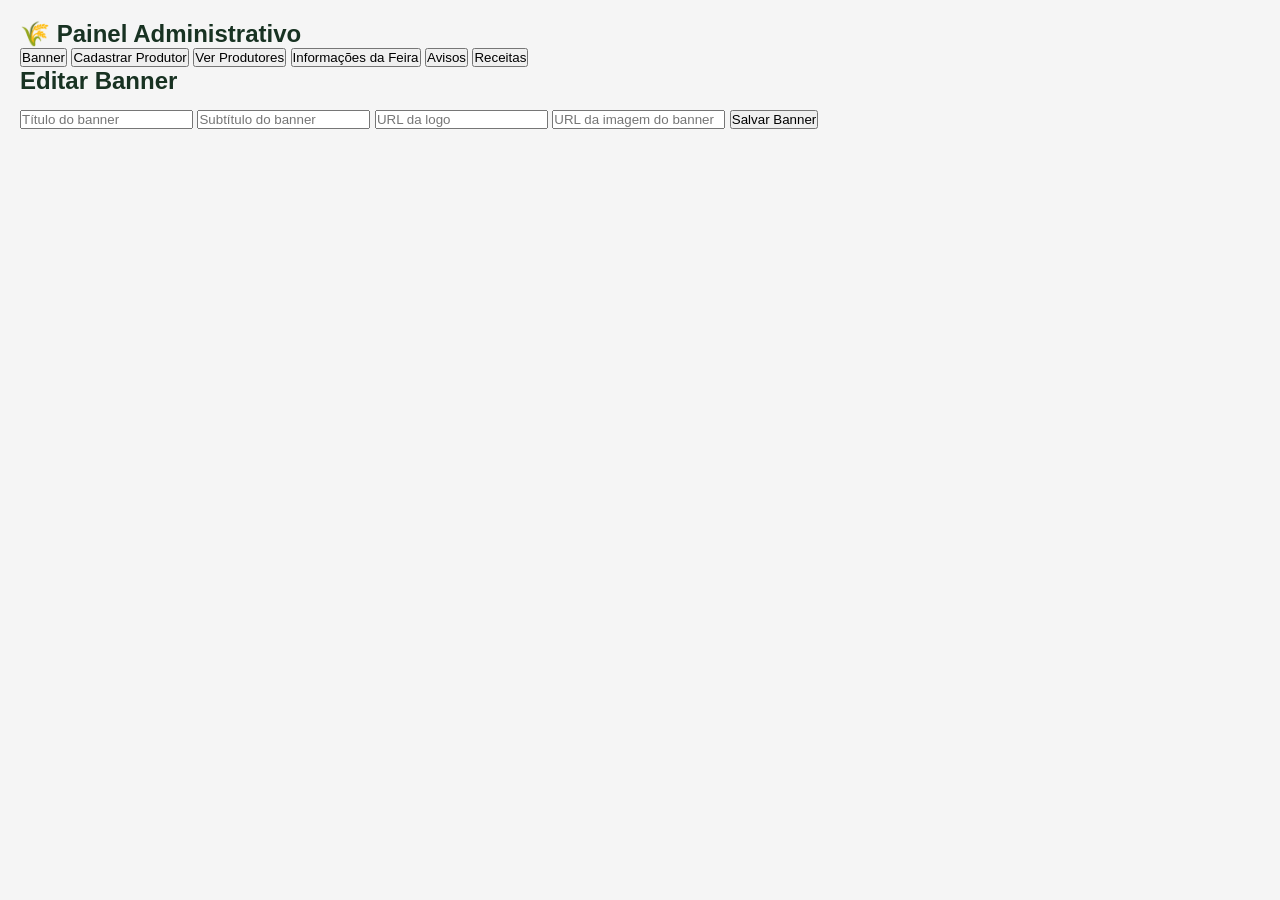
<file: admin.html>
<!DOCTYPE html>
<html lang="pt-BR">

<head>

    <meta charset="UTF-8">

    <meta name="viewport"
          content="width=device-width, initial-scale=1.0">

    <title>Painel Administrativo</title>

    <link rel="stylesheet"
          href="style.css">

</head>

<body>

<section class="admin">

    <h1>🌾 Painel Administrativo</h1>

    <!-- MENU -->

    <div class="admin-menu">

        <button type="button"
                onclick="mostrarSecao('banner-admin')">

            Banner

        </button>

        <button type="button"
                onclick="mostrarSecao('cadastro-produtor')">

            Cadastrar Produtor

        </button>

        <button type="button"
                onclick="mostrarSecao('produtores-cadastrados')">

            Ver Produtores

        </button>

        <button type="button"
                onclick="mostrarSecao('editar-feira')">

            Informações da Feira

        </button>

        <button type="button"
                onclick="mostrarSecao('avisos-admin')">

            Avisos

        </button>

        <button type="button"
                onclick="mostrarSecao('receitas-admin')">

            Receitas

        </button>

    </div>

    <!-- =========================================
    BANNER
    ========================================= -->

    <div id="banner-admin"
         class="admin-section">

        <h2>Editar Banner</h2>

        <form id="form-banner">

            <input type="text"
                   id="banner-titulo"
                   placeholder="Título do banner">

            <input type="text"
                   id="banner-subtitulo"
                   placeholder="Subtítulo do banner">

            <input type="text"
                   id="banner-logo-input"
                   placeholder="URL da logo">

            <input type="text"
                   id="banner-imagem"
                   placeholder="URL da imagem do banner">

            <button type="submit">

                Salvar Banner

            </button>

        </form>

    </div>

    <!-- =========================================
    CADASTRAR PRODUTOR
    ========================================= -->

    <div id="cadastro-produtor"
         class="admin-section"
         style="display:none;">

        <h2>Cadastrar Produtor</h2>

        <form id="form-produtor">

            <input type="text"
                   id="nome"
                   placeholder="Nome do produtor"
                   required>

            <input type="text"
                   id="historia"
                   placeholder="História do produtor"
                   required>

            <input type="text"
                   id="produto"
                   placeholder="Produto vendido"
                   required>

            <input type="text"
                   id="imagem"
                   placeholder="URL da imagem"
                   required>

            <button type="submit">

                Adicionar Produtor

            </button>

        </form>

    </div>

    <!-- =========================================
    PRODUTORES CADASTRADOS
    ========================================= -->

    <div id="produtores-cadastrados"
         class="admin-section"
         style="display:none;">

        <h2>Produtores Cadastrados</h2>

        <div id="lista-admin-produtores"></div>

    </div>

    <!-- =========================================
    FEIRA
    ========================================= -->

    <div id="editar-feira"
         class="admin-section"
         style="display:none;">

        <h2>Informações da Feira</h2>

        <form id="form-feira">

            <input type="text"
                   id="local-feira"
                   placeholder="Local da feira">

            <input type="text"
                   id="data-feira"
                   placeholder="Data">

            <input type="text"
                   id="horario-feira"
                   placeholder="Horário">

            <button type="submit">

                Salvar Informações

            </button>

            <button type="button"
                    onclick="removerFeira()"
                    class="remove-btn">

                Remover Informações

            </button>

        </form>

    </div>

    <!-- =========================================
    AVISOS
    ========================================= -->

    <div id="avisos-admin"
         class="admin-section"
         style="display:none;">

        <h2>Avisos</h2>

        <form id="form-aviso">

            <input type="text"
                   id="texto-aviso"
                   placeholder="Digite um aviso">

            <input type="text"
                   id="tempo-aviso"
                   placeholder="Ex: Há 2 horas">

            <button type="submit">

                Publicar Aviso

            </button>

        </form>

        <br>

        <div id="lista-avisos-admin"></div>

    </div>

    <!-- =========================================
    RECEITAS
    ========================================= -->

    <div id="receitas-admin"
         class="admin-section"
         style="display:none;">

        <h2>Receitas</h2>

        <form id="form-receita">

            <input type="text"
                   id="nome-receita"
                   placeholder="Nome da receita">

            <input type="text"
                   id="descricao-receita"
                   placeholder="Descrição">

            <input type="text"
                   id="imagem-receita"
                   placeholder="URL da imagem">

            <button type="submit">

                Adicionar Receita

            </button>

        </form>

        <br>

        <div id="lista-receitas-admin"></div>

    </div>

</section>

<script src="script.js"></script>

</body>
</html>
</file>
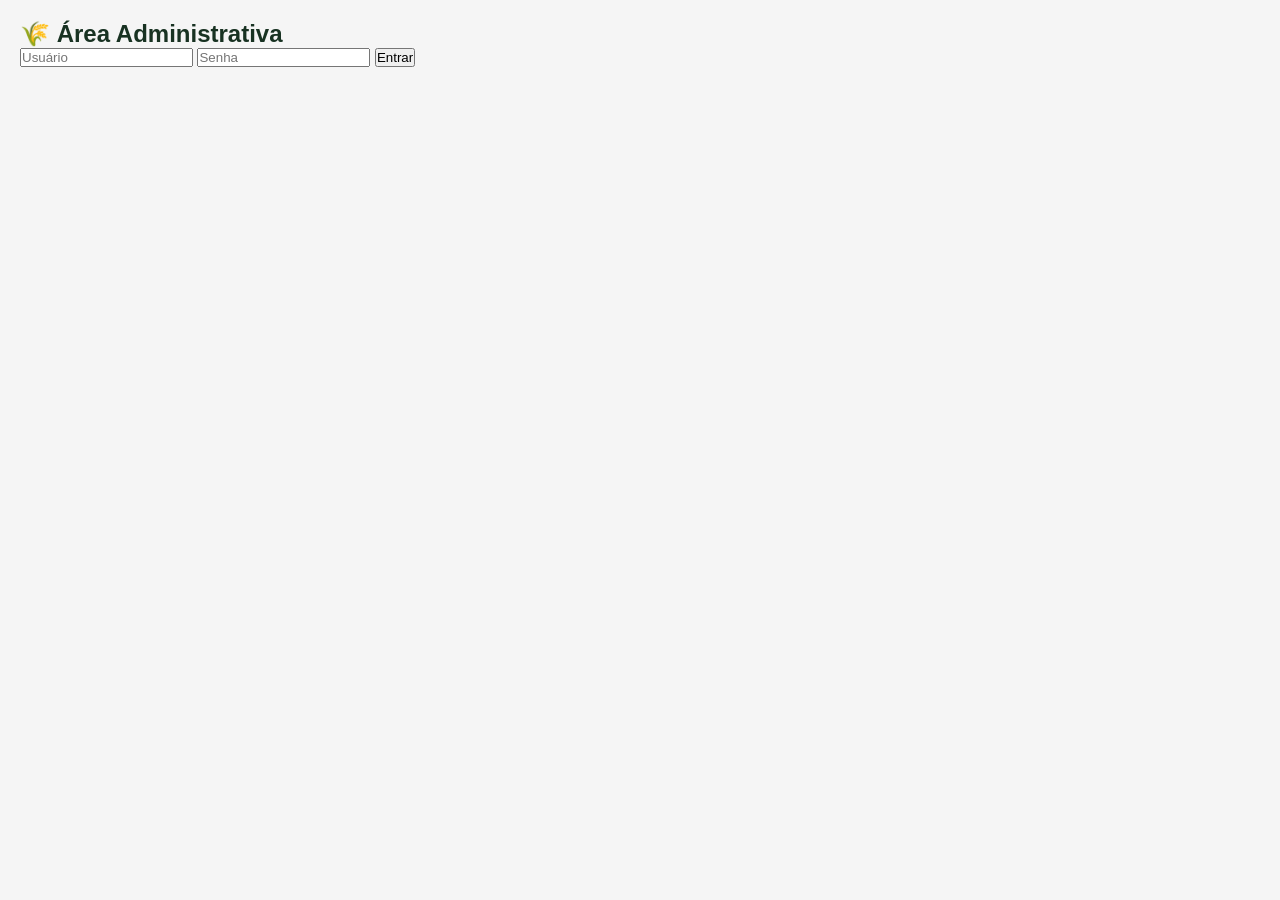
<file: login.html>
<!DOCTYPE html>
<html lang="pt-BR">
<head>
    <meta charset="UTF-8">
    <meta name="viewport" content="width=device-width, initial-scale=1.0">
    <title>Login Administrativo</title>
    <link rel="stylesheet" href="style.css">
</head>
<body>

<section class="login-page">
    <div class="login-box">
        <h1>🌾 Área Administrativa</h1>

        <form id="loginForm">
            <input type="text" id="usuario" placeholder="Usuário" required>

            <input type="password" id="senha" placeholder="Senha" required>

            <button type="submit">Entrar</button>
        </form>
    </div>
</section>

<script>
function mostrarSecao(id) {
    console.log('Abrindo seção:', id);

    const secoes = document.querySelectorAll('.admin-section');

    secoes.forEach(secao => {
        secao.style.display = 'none';
    });

    const secaoSelecionada = document.getElementById(id);

    if(secaoSelecionada) {
        secaoSelecionada.style.display = 'block';
    }

    return false;
    document.querySelectorAll('.admin-section').forEach(secao => {
        secao.style.display = 'none';
    });

    document.getElementById(id).style.display = 'block';
}

const loginForm = document.getElementById('loginForm');

loginForm.addEventListener('submit', function(e){
    e.preventDefault();

    const usuario = document.getElementById('usuario').value;
    const senha = document.getElementById('senha').value;

    if(usuario === 'admin' && senha === 'agro2026') {
        window.location.href = 'admin.html';
    } else {
        alert('Usuário ou senha incorretos.');
    }
});
</script>

</body>
</html>
</file>
<file: style.css>
* {

    margin: 0;
    padding: 0;

    box-sizing: border-box;

    font-family: Verdana, sans-serif;
}

body {

    background: #F5F5F5;

    color: #183222;
}

/* =========================================
TELA INICIAL
========================================= */

.tela-inicial {
    position: fixed;
    inset: 0;
    background: 
        linear-gradient(
            rgba(0,0,0,0.60),
            rgba(0,0,0,0.60)
        ), 
        url("imagens/feira.jpeg"); 

    background-size: cover;
    background-position: center;
    display: flex;
    justify-content: center;
    align-items: center;
    z-index: 9999;
    padding: 20px;
}

.inicio-box {

    background: white;

    width: 100%;

    max-width: 360px;

    border-radius: 20px;

    padding: 25px;

    text-align: center;
}

.inicio-box h1 {

    color: #183222;

    margin-bottom: 18px;
}

.inicio-box p {

    line-height: 1.6;

    margin-bottom: 15px;
}

.inicio-box span {

    display: block;

    margin-bottom: 20px;

    color: #4E6B58;
}

.botoes-inicio {

    display: flex;

    flex-direction: column;

    gap: 12px;

    margin-bottom: 18px;
}

.botoes-inicio button,
.entrar-site {

    background: #183222;

    color: white;

    border: none;

    padding: 14px;

    border-radius: 12px;

    cursor: pointer;
}

.entrar-site {

    background: #35523F;

    width: 100%;
}

/* =========================================
TOPO
========================================= */

header {

    background: #183222;

    color: white;

    padding: 18px;

    text-align: center;

    font-size: 22px;

    font-weight: bold;
}

/* =========================================
BANNER
========================================= */

.banner {

    position: relative;

    height: 240px;

    overflow: hidden;
}

.banner img {

    width: 100%;
    height: 100%;

    object-fit: cover;
}

.banner-escuro {

    position: absolute;

    inset: 0;

    background: rgba(0,0,0,0.45);
}

.banner-info {

    position: absolute;

    bottom: 20px;

    left: 20px;

    color: white;
}

.banner-info h1 {

    font-size: 30px;

    margin-bottom: 10px;
}

.banner-info p {

    font-size: 15px;

    max-width: 240px;

    line-height: 1.5;
}


/* =========================================
SEÇÕES
========================================= */

section {

    padding: 20px;
}

section h2 {

    margin-bottom: 15px;

    color: #183222;

    font-size: 24px;
}

/* =========================================
CAIXAS
========================================= */

.caixa {

    background: white;

    border-left: 6px solid #183222;

    padding: 16px;

    border-radius: 12px;

    margin-bottom: 18px;
}

.caixa p {

    line-height: 1.6;
}

/* =========================================
PRODUTORES
========================================= */

.produtores {

    display: flex;

    flex-direction: column;

    gap: 18px;
}

.produtor {

    background: white;

    border-radius: 14px;

    overflow: hidden;

    box-shadow:
        0 3px 10px rgba(0,0,0,0.08);
}

.produtor img {

    width: 100%;

    height: 180px;

    object-fit: cover;
}

.produtor-info {

    padding: 15px;
}

/* =========================================
PRODUTOS
========================================= */

.produtos {

    display: flex;

    flex-direction: column;

    gap: 18px;
}

.produto {

    background: white;

    border-radius: 14px;

    overflow: hidden;

    box-shadow:
        0 3px 10px rgba(0,0,0,0.08);
}

.produto img {

    width: 100%;

    height: 170px;

    object-fit: cover;
}

.produto-info {

    padding: 15px;
}

.produtor-nome {

    color: #4B6A56;

    margin-top: 8px;

    font-size: 14px;
}

/* =========================================
RECEITAS
========================================= */

.receitas {

    display: flex;

    flex-direction: column;

    gap: 18px;
}

.receita {

    background: white;

    border-radius: 14px;

    overflow: hidden;

    box-shadow:
        0 3px 10px rgba(0,0,0,0.08);
}

.receita img {

    width: 100%;

    height: 170px;

    object-fit: cover;
}

.receita-info {

    padding: 15px;
}

/* =========================================
RODAPÉ
========================================= */

footer {

    background: #183222;

    color: white;

    text-align: center;

    padding: 20px;

    margin-top: 25px;
}

/* =========================================
ACESSIBILIDADE
========================================= */

.acessibilidade {

    display: flex;

    justify-content: center;

    align-items: center;

    gap: 12px;

    padding: 14px 18px;

    background: white;

    position: sticky;

    top: 0;

    z-index: 900;

    box-shadow:
        0 2px 10px rgba(0,0,0,0.08);
}

.acessibilidade button {

    border: none;

    background: #183222;

    color: white;

    min-width: 55px;

    height: 55px;

    border-radius: 14px;

    font-size: 16px;

    font-weight: bold;

    cursor: pointer;

    transition: all 0.25s ease;

    display: flex;

    align-items: center;

    justify-content: center;

    box-shadow:
        0 4px 12px rgba(24,50,34,0.20);
}

.acessibilidade button:hover {

    transform: translateY(-2px);

    box-shadow:
        0 6px 16px rgba(24,50,34,0.30);
}

.acessibilidade button:active {

    transform: scale(0.96);
}

/* BOTÃO MODO ESCURO */

.acessibilidade button:first-child {

    min-width: 150px;

    gap: 8px;

    padding: 0 18px;
}

/* =========================================
MODO ESCURO
========================================= */

.dark-mode {

   background: #121212;

   color: #F5F5F5;
}

.dark-mode header {

   background: #0F2217;
}

.dark-mode footer {

   background: #0F2217;
}

.dark-mode .acessibilidade {

   background: #1E1E1E;
}

/* =========================
   CARDS GERAIS + FEIRA
========================= */

.dark-mode .caixa,
.dark-mode .produtor,
.dark-mode .produto,
.dark-mode .receita,
.dark-mode .fpmc-impacto-card,
.dark-mode .fpmc-grafico-box,
.dark-mode .fpmc-texto-box {

   background: #1E1E1E;

   color: #F5F5F5;
}

/* TÍTULOS GERAIS */
.dark-mode section h2,
.dark-mode .fpmc-impacto-card h3,
.dark-mode .fpmc-grafico-box h3,
.dark-mode .fpmc-texto-box h3 {

   color: #1E1E1E;
}

/* =========================
IMPORTÂNCIA DA FEIRA
========================= */

.dark-mode #fpmc-impacto-feira{
    background:#1E1E1E;
}

.dark-mode #fpmc-impacto-feira,
.dark-mode #fpmc-impacto-feira p,
.dark-mode #fpmc-impacto-feira span,
.dark-mode #fpmc-impacto-feira div{
    color:#F5F5F5;
}

.dark-mode #fpmc-impacto-feira .fpmc-impacto-cabecalho p{
    color:#D0D0D0;
}

.dark-mode .fpmc-impacto-card,
.dark-mode .fpmc-grafico-box,
.dark-mode .fpmc-texto-box{
    background:#1E1E1E;
    color:#F5F5F5;
}

.dark-mode .fpmc-impacto-card h3,
.dark-mode .fpmc-grafico-box h3,
.dark-mode .fpmc-texto-box h3{
    color:#1E1E1E;
}

.dark-mode .fpmc-impacto-valor{
    color:#1E1E1E;
}

.dark-mode .fpmc-placeholder{
    background:#151515;
    border-color:#444;
    color:#D0D0D0;
}
/* =========================
   CALENDÁRIO DA SAFRA
========================= */

.dark-mode {

   background: #121212;

   color: #F5F5F5;
}

/* =========================
   ESTRUTURA GERAL
========================= */

.dark-mode header {
   background: #0F2217;
}

.dark-mode footer {
   background: #0F2217;
}

.dark-mode .acessibilidade {
   background: #1E1E1E;
}

/* =========================
   CARDS GERAIS DO SITE
========================= */

.dark-mode .caixa,
.dark-mode .produtor,
.dark-mode .produto,
.dark-mode .receita,
.dark-mode .fpmc-impacto-card,
.dark-mode .fpmc-grafico-box,
.dark-mode .fpmc-texto-box,
.dark-mode .fpmc-safra-item {

   background: #1E1E1E;

   color: #807d7d;
}

/* =========================
   TÍTULOS
========================= */

.dark-mode section h2,
.dark-mode .fpmc-impacto-card h3,
.dark-mode .fpmc-grafico-box h3,
.dark-mode .fpmc-texto-box h3,
.dark-mode .fpmc-safra-item h3 {

   color: #8DDB9A;
}

/* =========================
   IMPORTÂNCIA DA FEIRA
   (CORREÇÃO DEFINITIVA)
========================= */

.dark-mode #fpmc-impacto-feira,
.dark-mode #fpmc-impacto-feira p,
.dark-mode #fpmc-impacto-feira span,
.dark-mode #fpmc-impacto-feira div {

   color: #494747;
}

/* valores dos indicadores */
.dark-mode .fpmc-impacto-valor {
   color: #8DDB9A;
}

/* placeholders de gráfico */
.dark-mode .fpmc-placeholder {
   background: #151515;
   border-color: #444;
   color: #5c5b5b;
}

/* =========================
   CALENDÁRIO DA SAFRA (NOVO MODELO)
========================= */

.dark-mode .fpmc-safra-item {
   background: #1E1E1E;
   color: #F5F5F5;
}

.dark-mode .fpmc-safra-item p {
   color: #E0E0E0;
}

.dark-mode .fpmc-safra-titulo {
    color: #8DDB9A;
}

.dark-mode .fpmc-safra-subtitulo {
    color: #D0D0D0;
}

/* =========================
   ELEMENTOS EXISTENTES
========================= */

.dark-mode .produtor-nome {
   color: #A9E2B0;
}

.dark-mode .inicio-box {
   background: #222;
   color: white;
}

.dark-mode .inicio-box h1 {
   color: #8DDB9A;
}

.dark-mode .inicio-box span {
   color: #D0D0D0;
}

.dark-mode .acessibilidade button {
   background: #2E7D32;
}

/* Calendário da Safra - Feira do Produtor Monte Castelo */

.fpmc-safra-titulo {
    text-align: center;
    color: #2e7d32;
    margin-bottom: 40px;
}

.fpmc-safra-subtitulo {
    text-align: center;
    margin-bottom: 20px;
    color: #555;
}

.fpmc-safra {
    display: grid;
    grid-template-columns: repeat(4, 1fr);
    gap: 15px;
    margin-top: 20px;
}

/* Responsivo */
@media (max-width: 1000px) {
    .fpmc-safra {
        grid-template-columns: repeat(2, 1fr);
    }
}

@media (max-width: 600px) {
    .fpmc-safra {
        grid-template-columns: 1fr;
    }
}

.fpmc-safra-item {
    background: #fff;
    padding: 15px;
    border-radius: 12px;
    box-shadow: 0 2px 6px rgba(0,0,0,0.08);
    transition: 0.3s;
}

.fpmc-safra-item h3 {
    margin: 0 0 8px;
    color: #2e7d32;
}

.fpmc-safra-item p {
    margin: 0;
    font-size: 14px;
    color: #444;
}

/* =========================
   DESTAQUE MÊS ATUAL
========================= */

.fpmc-safra-item.destaque {
    border: 2px solid #2e7d32;
    transform: scale(1.03);
    box-shadow: 0 4px 12px rgba(46,125,50,0.25);
}

#fpmc-impacto-feira{
    margin:50px 0;
    padding:40px 25px;
    background:#f7faf7;
    border-radius:18px;
}

#fpmc-impacto-feira .fpmc-impacto-cabecalho{
    text-align:center;
    margin-bottom:40px;
}

#fpmc-impacto-feira .fpmc-impacto-cabecalho h2{
    color:#2e7d32;
    margin-bottom:12px;
}

#fpmc-impacto-feira .fpmc-impacto-indicadores{
    display:grid;
    grid-template-columns:repeat(auto-fit,minmax(220px,1fr));
    gap:20px;
    margin-bottom:40px;
}

#fpmc-impacto-feira .fpmc-impacto-card{
    background:#fff;
    padding:20px;
    border-radius:12px;
    box-shadow:0 2px 8px rgba(0,0,0,.08);
}

#fpmc-impacto-feira .fpmc-impacto-valor{
    font-size:2rem;
    font-weight:bold;
    color:#2e7d32;
    margin:10px 0;
}

#fpmc-impacto-feira .fpmc-impacto-graficos{
    display:grid;
    grid-template-columns:repeat(auto-fit,minmax(350px,1fr));
    gap:25px;
    margin-bottom:40px;
}

#fpmc-impacto-feira .fpmc-grafico-box{
    background:#fff;
    padding:20px;
    border-radius:12px;
    box-shadow:0 2px 8px rgba(0,0,0,.08);
}

#fpmc-impacto-feira .fpmc-placeholder{
    height:280px;
    border:2px dashed #c7d8c7;
    border-radius:10px;
    display:flex;
    align-items:center;
    justify-content:center;
    color:#7a7a7a;
    margin-top:15px;
}

#fpmc-impacto-feira .fpmc-impacto-conteudo{
    display:grid;
    gap:25px;
}

#fpmc-impacto-feira .fpmc-texto-box{
    background:#fff;
    padding:25px;
    border-radius:12px;
    box-shadow:0 2px 8px rgba(0,0,0,.08);
}
</file>
